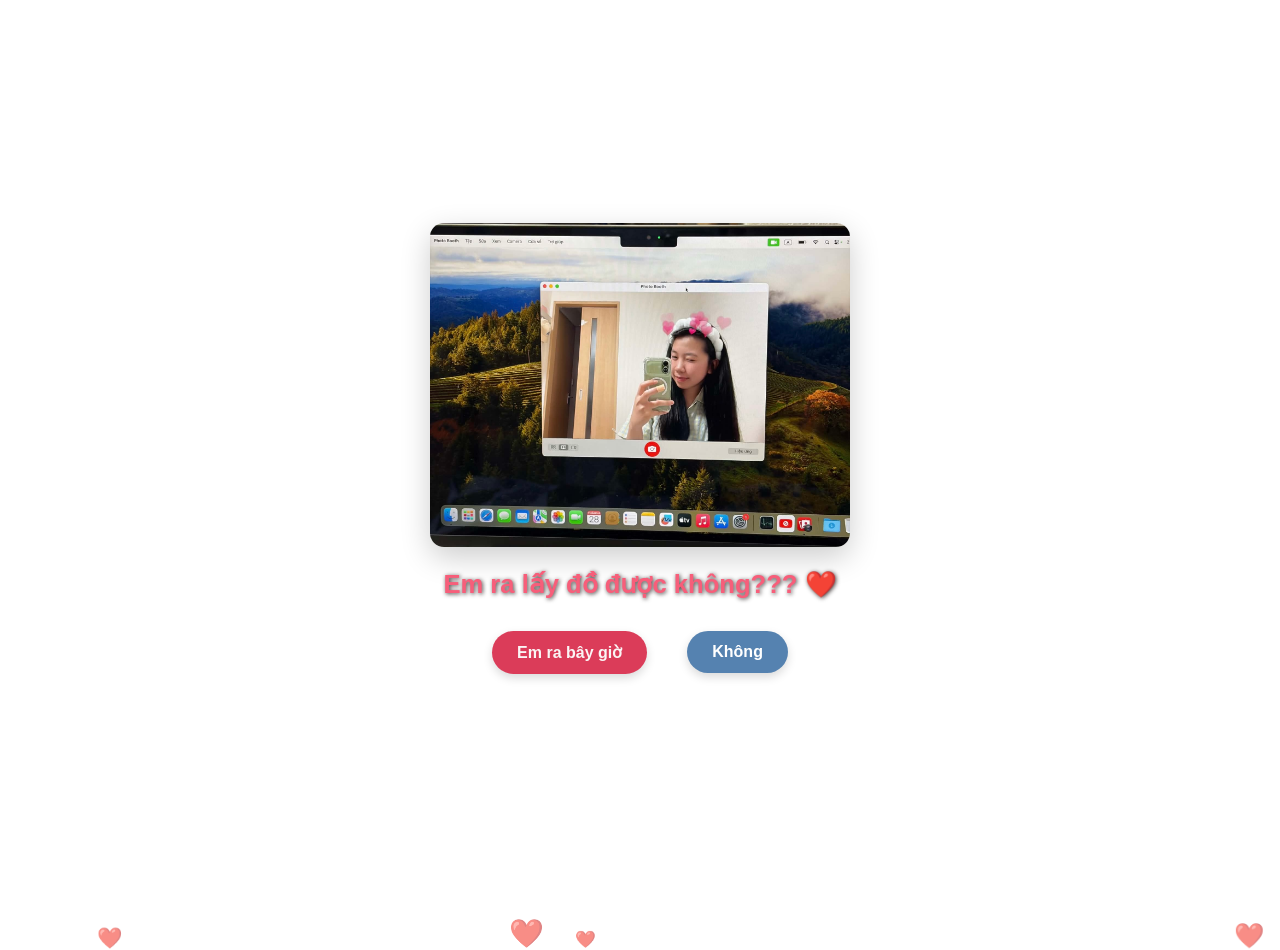
<file: bimbim.html>
<!doctype html>
<html lang="vi">
  <head>
    <meta charset="UTF-8" />
    <meta name="viewport" content="width=device-width, initial-scale=1.0" />
    <title>Câu hỏi hàng ngày.</title>
    <style>
      * {
        box-sizing: border-box;
        margin: 0;
        padding: 0;
      }

      body {
        height: 100vh;
        display: flex;
        justify-content: center;
        align-items: center;
        color: #81545c;
        /* Đổi tên file ảnh nền phong cảnh của bạn ở đây */
        background-image: url("");

        background-size: cover;
        background-position: center;
        background-repeat: no-repeat;
        background-attachment: fixed;
        font-family: "Segoe UI", Arial, sans-serif;
        overflow: hidden;
        position: relative;
      }

      /* Khung nội dung chính (Đã ẩn nền trắng và viền) */
      .container {
        text-align: center;
        width: 420px;
        max-width: 90%;
        z-index: 10;
      }

      /* Khung chứa ảnh bạn gái */
      .photo-box {
        width: 100%;
        border-radius: 14px;
        overflow: hidden;
        margin-bottom: 20px;
        box-shadow: 0 10px 30px rgba(0, 0, 0, 0.2);
      }

      .photo-box img {
        width: 100%;
        display: block;
        object-fit: cover;
      }

      /* Dòng chữ câu hỏi */
      h1 {
        color: #f75e7a;
        font-size: 1.6rem;
        margin-bottom: 25px;
        font-weight: bold;
        line-height: 1.4;
        text-shadow: 1px 1px 4px rgba(19, 9, 9, 0.8);
      }

      /* Vùng chứa nút ban đầu */
      .btn-group {
        display: flex;
        justify-content: center;
        align-items: center;
        gap: 40px;
        width: 100%;
        height: 50px;
      }

      .btn {
        padding: 12px 25px;
        font-size: 1rem;
        font-weight: bold;
        border: none;
        border-radius: 25px;
        cursor: pointer;
        box-shadow: 0 4px 10px rgba(0, 0, 0, 0.15);
      }

      /* Nút Đồng ý */
      .btn-yes {
        background-color: #db3c59;
        color: rgb(251, 245, 245);
        transition: transform 0.1s ease;
      }

      .btn-yes:hover {
        background-color: #ff2a4b;
        transform: scale(1.05);
      }

      /* Nút Không (Cài đặt để chuẩn bị chạy khắp màn hình) */
      .btn-no {
        background-color: #5582b0;
        color: white;
        transition:
          left 0.1s ease-out,
          top 0.1s ease-out;
        z-index: 999; /* Đảm bảo nút luôn nổi lên trên cùng khi chạy */
      }

      /* HIỆU ỨNG TRÁI TIM BAY NỀN */
      .heart {
        position: absolute;
        bottom: -50px;
        color: rgba(255, 77, 109, 0.6);
        font-size: 20px;
        pointer-events: none;
        animation: floatUp linear infinite;
      }

      @keyframes floatUp {
        0% {
          transform: translateY(0) rotate(0deg);
          opacity: 1;
        }
        100% {
          transform: translateY(-105vh) rotate(360deg);
          opacity: 0;
        }
      }
    </style>
  </head>
  <body>
    <div class="container">
      <div class="photo-box">
        <!-- Đổi tên file ảnh bạn gái của bạn ở đây -->
        <img src="/img/Oanh1.jpg" alt="Photo" />
      </div>

      <h1>Em ra lấy đồ được không??? ❤️</h1>

      <div class="btn-group">
        <button class="btn btn-yes" onclick="agree()">Em ra bây giờ</button>
        <button class="btn btn-no" id="noBtn" onmouseover="moveButton()">
          Không
        </button>
      </div>
    </div>

    <script>
      // CHỨC NĂNG CHO NÚT "KHÔNG" CHẠY KHẮP BẢN ĐỒ / BACKGROUND
      function moveButton() {
        const btn = document.getElementById("noBtn");

        // Đưa nút ra khỏi bố cục bình thường và gắn cố định theo toàn màn hình (fixed)
        btn.style.position = "fixed";

        // Tính toán khoảng cách tối đa theo chiều rộng và chiều cao của toàn bộ trình duyệt
        const maxX = window.innerWidth - btn.offsetWidth - 20;
        const maxY = window.innerHeight - btn.offsetHeight - 20;

        // Tạo tọa độ ngẫu nhiên xuất hiện trên màn hình nền
        const randomX = Math.floor(Math.random() * maxX);
        const randomY = Math.floor(Math.random() * maxY);

        // Cập nhật vị trí mới cho nút Không
        btn.style.left = randomX + "px";
        btn.style.top = randomY + "px";
      }

      // TẠO TRÁI TIM BAY TỰ ĐỘNG
      function createHeart() {
        const heart = document.createElement("div");
        heart.classList.add("heart");
        heart.innerHTML = "❤️";

        heart.style.left = Math.random() * 100 + "vw";
        heart.style.fontSize = Math.random() * 20 + 10 + "px";
        heart.style.animationDuration = Math.random() * 3 + 3 + "s";

        document.body.appendChild(heart);

        setTimeout(() => {
          heart.remove();
        }, 6000);
      }
      setInterval(createHeart, 300);

      // KHI BẤM ĐỒNG Ý
      function agree() {
        alert("Bé ngoan quá! Ra đi anh đợi! 🥰❤️");
      }
    </script>
  </body>
</html>
</file>
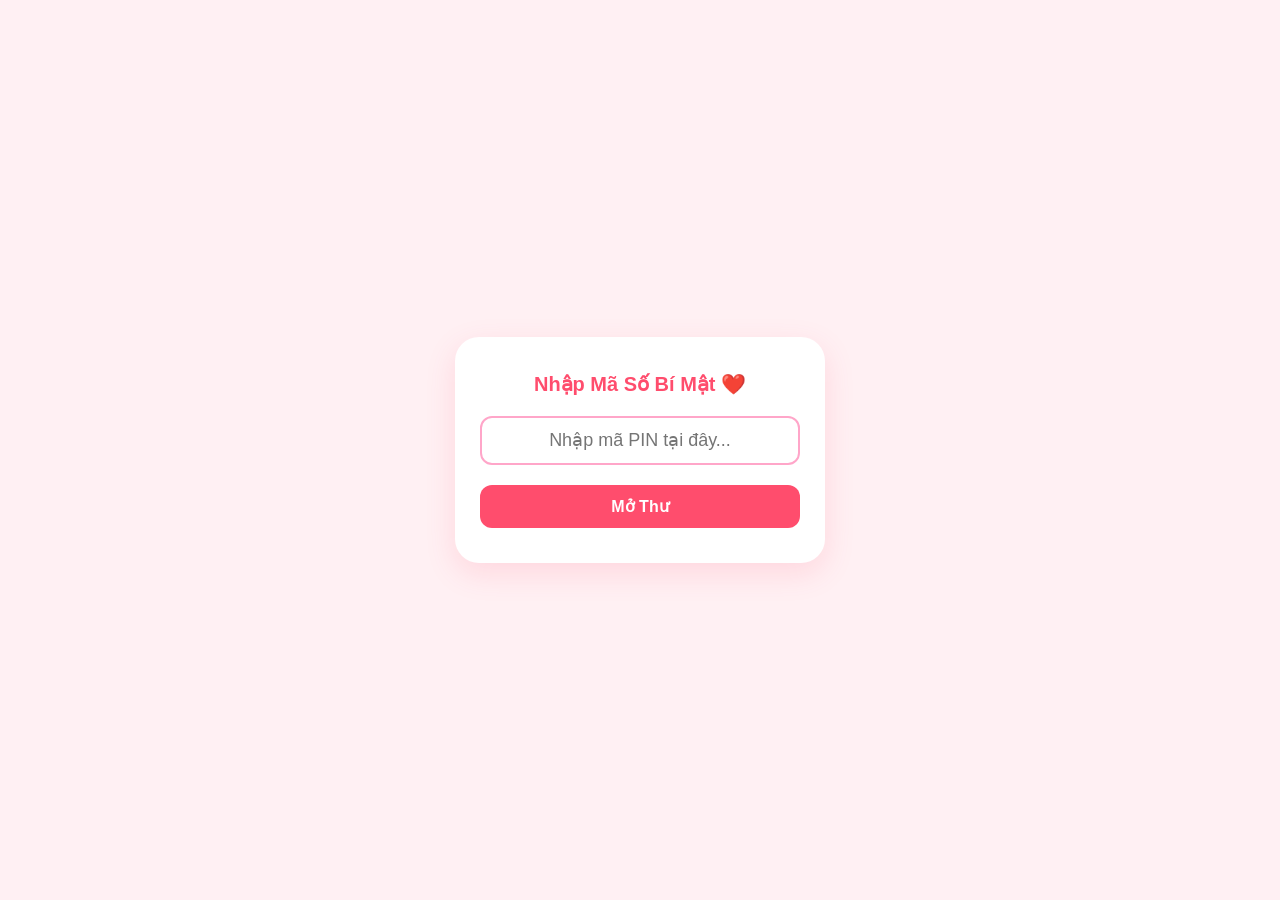
<file: TrinhlamOanh.html>
<!doctype html>
<html lang="vi">
  <head>
    <meta charset="UTF-8" />
    <meta name="viewport" content="width=device-width, initial-scale=1.0" />
    <title>Gửi Người Anh Yêu</title>

    <style>
      /* ========================================================================= */
      /* 1. CSS GIAO DIỆN TỔNG QUAN                                                */
      /* ========================================================================= */
      body {
        margin: 0;
        padding: 0;
        background-color: #fff0f3;
        font-family: "Segoe UI", Tahoma, Geneva, Verdana, sans-serif;
        overflow-x: hidden;
        display: flex;
        justify-content: center;
        align-items: center;
        min-height: 100vh;
      }

      #password-overlay {
        position: fixed;
        top: 0;
        left: 0;
        width: 100vw;
        height: 100vh;
        background-color: #fff0f3;
        z-index: 9999;
        display: flex;
        justify-content: center;
        align-items: center;
      }

      .pin-box {
        text-align: center;
        background: #ffffff;
        padding: 35px 25px;
        border-radius: 24px;
        box-shadow: 0 10px 30px rgba(255, 77, 109, 0.15);
        width: 85%;
        max-width: 320px;
      }

      .pin-box h3 {
        color: #ff4d6d;
        margin-top: 0;
        margin-bottom: 20px;
        font-size: 20px;
        font-weight: 600;
      }

      .pin-box input {
        width: 100%;
        padding: 12px;
        border: 2px solid #ffa6c9;
        border-radius: 12px;
        text-align: center;
        font-size: 18px;
        outline: none;
        margin-bottom: 20px;
        box-sizing: border-box;
        color: #ff4d6d;
      }

      .pin-box button {
        background: #ff4d6d;
        color: white;
        border: none;
        padding: 12px;
        font-size: 16px;
        border-radius: 12px;
        cursor: pointer;
        font-weight: bold;
        width: 100%;
      }

      #main-content {
        display: none;
        width: 100%;
        max-width: 480px;
        padding: 20px;
        box-sizing: border-box;
        text-align: center;
        position: relative;
        z-index: 10; /* Đảm bảo thư nằm trên lớp trái tim */
      }

      .love-img {
        width: 150px;
        height: 160px;
        object-fit: cover;
        border-radius: 24px;
        border: 4px solid rgb(240, 240, 240);
        box-shadow: 0 8px 24px rgba(255, 77, 109, 0.2);
        margin: 0 auto 20px auto;
        max-width: 320px;
        display: block;
      }

      .letter-box {
        border: 3px dashed #ff4d6d;
        background-color: rgba(255, 255, 255, 0.95);
        border-radius: 20px;
        padding: 25px 20px;
        box-shadow: 0 10px 25px rgba(255, 77, 109, 0.1);
        text-align: left;
        box-sizing: border-box;
      }

      #text-container {
        font-size: 16px;
        line-height: 1.7;
        color: #4a4a4a;
        word-wrap: break-word;
        white-space: pre-wrap;
        margin: 0;
      }

      /* ========================================================================= */
      /* CSS CẤU HÌNH HIỆU ỨNG TRÁI TIM RƠI                                         */
      /* ========================================================================= */
      .heart {
        position: fixed;
        top: -20px;
        font-size: 20px;
        color: #ff4d6d;
        pointer-events: none;
        z-index: 1;
        animation: fall linear forwards;
      }

      @keyframes fall {
        to {
          transform: translateY(105vh) translateX(var(--side-distance));
          opacity: 0;
        }
      }
    </style>
  </head>
  <body>
    <!-- MÀN HÌNH KHÓA MÃ PIN -->
    <div id="password-overlay">
      <div class="pin-box">
        <h3>Nhập Mã Số Bí Mật ❤️</h3>
        <input
          type="password"
          id="pin-input"
          pattern="[0-9]*"
          inputmode="numeric"
          placeholder="Nhập mã PIN tại đây..."
        />
        <button onclick="checkPin()">Mở Thư</button>
      </div>
    </div>

    <!-- GIAO DIỆN BỨC THƯ TÌNH YÊU -->
    <div id="main-content">
      <audio id="bg-music" loop preload="auto">
        <source src="audio/Uty (mp3cut.net).mp3" type="audio/mpeg" />
      </audio>

      <img
        class="love-img"
        src="img/489249722_2869682986545441_4751016861252891252_n.jpg"
        alt="Người yêu"
      />

      <div class="letter-box">
        <p id="text-container"></p>
      </div>
    </div>

    <!-- KỊCH BẢN JAVASCRIPT XỬ LÝ -->
    <script>
      function checkPin() {
        const userInput = document.getElementById("pin-input").value;
        const secretPin = "28032002"; // Thay đổi mã PIN bạn muốn đặt ở đây

        if (userInput === secretPin) {
          document.getElementById("password-overlay").style.display = "none";
          document.getElementById("main-content").style.display = "block";

          const music = document.getElementById("bg-music");
          if (music) {
            music.play().catch(function (error) {
              console.log("Cần tương tác để phát nhạc.");
            });
          }

          typeWriter();

          // BẮT ĐẦU KÍCH HOẠT HIỆU ỨNG TRÁI TIM RƠI
          setInterval(createHeart, 300); // Cứ 300 mili giây (0.3 giây) tạo ra 1 trái tim mới
        } else {
          alert("Sai mã PIN rồi, nhập lại nha người yêu ơi! ❤️");
          document.getElementById("pin-input").value = "";
        }
      }

      // Hàm tạo và làm rơi trái tim ngẫu nhiên
      function createHeart() {
        const heart = document.createElement("div");
        heart.classList.add("heart");

        // Chọn ngẫu nhiên biểu tượng trái tim để sinh động
        const heartTypes = ["❤️", "💖", "💗", "💕", "🌸"];
        heart.innerText =
          heartTypes[Math.floor(Math.random() * heartTypes.length)];

        // Vị trí xuất hiện ngẫu nhiên theo chiều ngang màn hình (0% đến 100%)
        heart.style.left = Math.random() * 100 + "vw";

        // Kích thước trái tim to nhỏ ngẫu nhiên (từ 15px đến 30px)
        heart.style.fontSize = Math.random() * 15 + 15 + "px";

        // Tốc độ rơi nhanh chậm ngẫu nhiên (từ 3 giây đến 6 giây)
        heart.style.animationDuration = Math.random() * 3 + 3 + "s";

        // Độ lệch quỹ đạo bay sang ngang khi rơi xuống (từ -40px đến 40px)
        heart.style.setProperty(
          "--side-distance",
          Math.random() * 80 - 40 + "px",
        );

        document.body.appendChild(heart);

        // Tự động xóa trái tim khỏi mã nguồn sau khi rơi hết màn hình để tránh nặng máy
        setTimeout(() => {
          heart.remove();
        }, 6000);
      }

      const lines = [
        "Chào Em hình bên trên nhé, người mà đã làm cho anh có cảm giác thật khó tả ngay từ lần gặp đầu tiên.",
        "Anh viết bức thư này ngay từ ngày hôm đó rồi và đến hôm nay mới có dịp gửi em...",
        "Em biết không.Hôm nay dù trời có mưa giông hay bão tố thế nào đi nữa thì chắc chắn  bầu trời sẽ sáng trở lại.",
        "Và chúng ta cũng vậy",
        "Đừng để những ngày qua làm cho mình không vui ",
        "Anh không biết tương lai sẽ ra sao...",
        "Nhưng anh biết chắc chắn",
        "Điều chúng ta cần phải làm bây giờ là:",
        "Vui vẻ và thật vui vẻ trong những năm tháng sắp tới.",
        "Cảm ơn Em vì đã xuất hiện và để a thấy được em.",
        "❤️MY LOVE ❤️",
        "19/6/2026",
      ];

      let currentLine = 0;
      let currentChar = 0;
      const textContainer = document.getElementById("text-container");

      function typeWriter() {
        if (currentLine < lines.length) {
          if (currentChar < lines[currentLine].length) {
            textContainer.innerHTML += lines[currentLine].charAt(currentChar);
            currentChar++;
            setTimeout(typeWriter, 100);
          } else {
            textContainer.innerHTML += "\n\n";
            currentLine++;
            currentChar = 0;
            setTimeout(typeWriter, 1000);
          }
        }
      }
    </script>
  </body>
</html>
</file>
